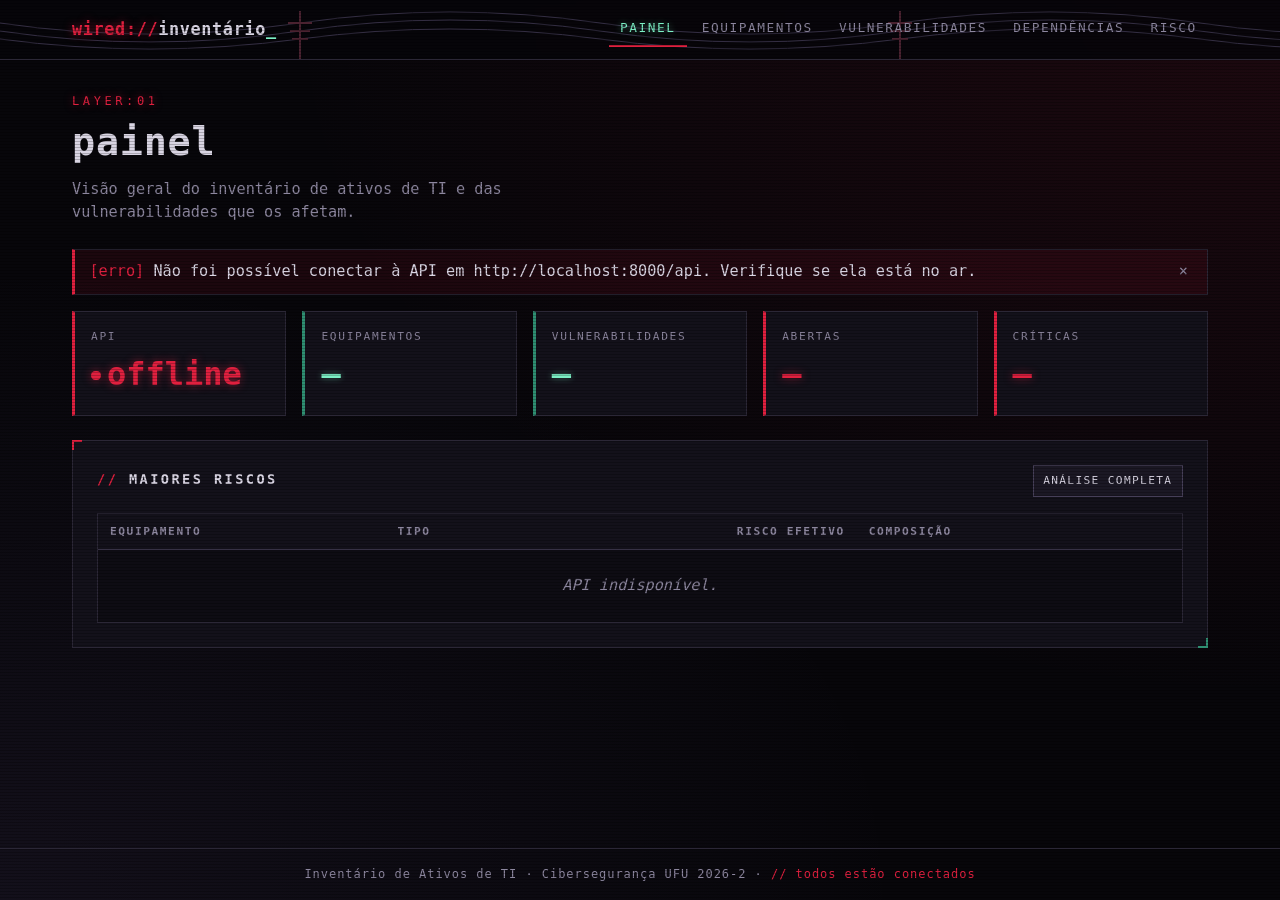
<file: frontend/public/index.html>
<!doctype html>
<html lang="pt-BR">
  <head>
    <meta charset="utf-8" />
    <meta name="viewport" content="width=device-width, initial-scale=1" />
    <title>Painel · Inventário de Ativos</title>
    <link rel="icon" href="data:," />
    <link rel="stylesheet" href="css/estilo.css" />
    <script type="module" src="js/painel.js"></script>
  </head>
  <body>
    <a class="pular" href="#conteudo">Pular para o conteúdo</a>

    <header class="topo">
      <div class="topo-interno">
        <a class="marca" href="index.html"
          ><span class="marca-prompt">wired://</span>inventário<span class="cursor" aria-hidden="true">_</span></a
        >
        <nav aria-label="Principal">
          <ul class="menu">
            <li><a href="index.html" aria-current="page">Painel</a></li>
            <li><a href="equipamentos.html">Equipamentos</a></li>
            <li><a href="vulnerabilidades.html">Vulnerabilidades</a></li>
            <li><a href="dependencias.html">Dependências</a></li>
            <li><a href="risco.html">Risco</a></li>
          </ul>
        </nav>
      </div>
    </header>

    <main id="conteudo" class="conteudo">
      <div class="cabecalho-pagina">
        <p class="camada">layer:01</p>
        <h1 class="titulo-glitch" data-texto="painel">painel</h1>
        <p class="subtitulo">Visão geral do inventário de ativos de TI e das vulnerabilidades que os afetam.</p>
      </div>

      <div id="mensagens" class="mensagens" aria-live="polite"></div>

      <section class="grade-indicadores" aria-label="Indicadores">
        <div class="indicador">
          <p class="indicador-rotulo">API</p>
          <p class="indicador-valor" id="estado-api"><span class="ponto"></span>…</p>
        </div>
        <div class="indicador">
          <p class="indicador-rotulo">Equipamentos</p>
          <p class="indicador-valor" id="total-equipamentos">–</p>
        </div>
        <div class="indicador">
          <p class="indicador-rotulo">Vulnerabilidades</p>
          <p class="indicador-valor" id="total-vulnerabilidades">–</p>
        </div>
        <div class="indicador indicador-alerta">
          <p class="indicador-rotulo">Abertas</p>
          <p class="indicador-valor" id="total-abertas">–</p>
        </div>
        <div class="indicador indicador-alerta">
          <p class="indicador-rotulo">Críticas</p>
          <p class="indicador-valor" id="total-criticas">–</p>
        </div>
      </section>

      <section class="cartao">
        <div class="cartao-cabecalho">
          <h2>Maiores riscos</h2>
          <a class="botao botao-pequeno" href="risco.html">Análise completa</a>
        </div>
        <p id="aviso-risco" class="texto-suave" hidden></p>
        <div class="tabela-container">
          <table id="tabela-maiores-riscos" class="tabela-responsiva">
            <thead>
              <tr>
                <th scope="col">Equipamento</th>
                <th scope="col">Tipo</th>
                <th scope="col" class="numero">Risco efetivo</th>
                <th scope="col" class="coluna-barra">Composição</th>
              </tr>
            </thead>
            <tbody></tbody>
          </table>
        </div>
      </section>
    </main>

    <footer class="rodape">
      Inventário de Ativos de TI · Cibersegurança UFU 2026-2 · <span>// todos estão conectados</span>
    </footer>
  </body>
</html>
</file>
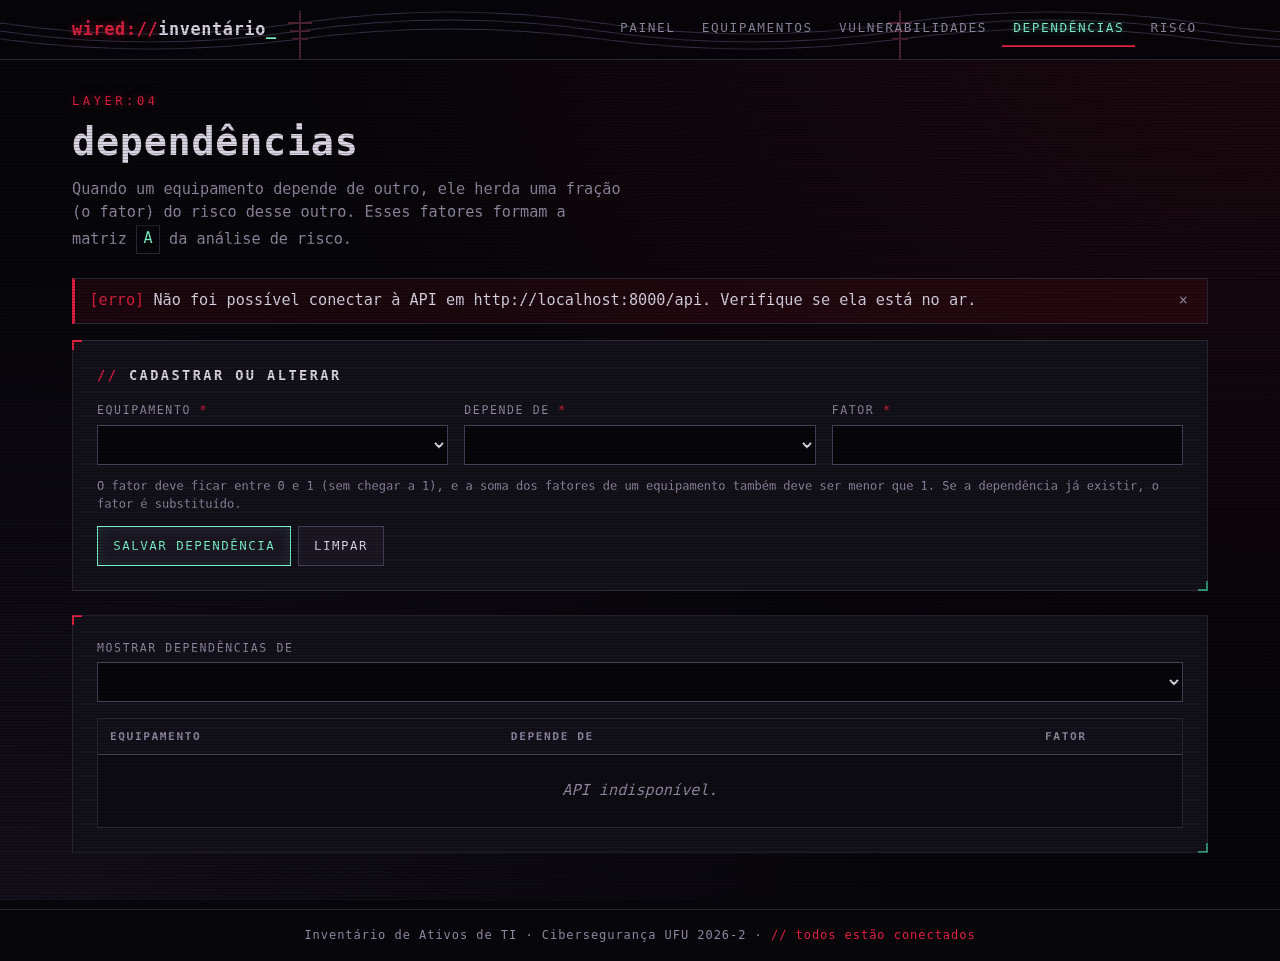
<file: frontend/public/dependencias.html>
<!doctype html>
<html lang="pt-BR">
  <head>
    <meta charset="utf-8" />
    <meta name="viewport" content="width=device-width, initial-scale=1" />
    <title>Dependências · Inventário de Ativos</title>
    <link rel="icon" href="data:," />
    <link rel="stylesheet" href="css/estilo.css" />
    <script type="module" src="js/dependencias.js"></script>
  </head>
  <body>
    <a class="pular" href="#conteudo">Pular para o conteúdo</a>

    <header class="topo">
      <div class="topo-interno">
        <a class="marca" href="index.html"
          ><span class="marca-prompt">wired://</span>inventário<span class="cursor" aria-hidden="true">_</span></a
        >
        <nav aria-label="Principal">
          <ul class="menu">
            <li><a href="index.html">Painel</a></li>
            <li><a href="equipamentos.html">Equipamentos</a></li>
            <li><a href="vulnerabilidades.html">Vulnerabilidades</a></li>
            <li><a href="dependencias.html" aria-current="page">Dependências</a></li>
            <li><a href="risco.html">Risco</a></li>
          </ul>
        </nav>
      </div>
    </header>

    <main id="conteudo" class="conteudo">
      <div class="cabecalho-pagina">
        <p class="camada">layer:04</p>
        <h1 class="titulo-glitch" data-texto="dependências">dependências</h1>
        <p class="subtitulo">
          Quando um equipamento depende de outro, ele herda uma fração (o fator) do risco desse outro. Esses fatores
          formam a matriz <span class="formula">A</span> da análise de risco.
        </p>
      </div>

      <div id="mensagens" class="mensagens" aria-live="polite"></div>

      <section class="cartao">
        <div class="cartao-cabecalho">
          <h2>Cadastrar ou alterar</h2>
        </div>
        <form id="formulario-dependencia">
          <div class="campos">
            <label class="campo">
              <span>Equipamento <span class="obrigatorio">*</span></span>
              <select name="equipamento_id" required></select>
            </label>
            <label class="campo">
              <span>Depende de <span class="obrigatorio">*</span></span>
              <select name="depende_de_id" required></select>
            </label>
            <label class="campo">
              <span>Fator <span class="obrigatorio">*</span></span>
              <input name="fator" type="number" required min="0" max="0.99" step="0.01" inputmode="decimal" />
            </label>
          </div>
          <p id="info-soma" class="dica">
            O fator deve ficar entre 0 e 1 (sem chegar a 1), e a soma dos fatores de um equipamento também deve ser
            menor que 1. Se a dependência já existir, o fator é substituído.
          </p>
          <div class="grupo-botoes">
            <button type="submit" class="botao botao-primario">Salvar dependência</button>
            <button type="reset" class="botao">Limpar</button>
          </div>
        </form>
      </section>

      <section class="cartao">
        <div class="barra-ferramentas">
          <label class="campo campo-busca">
            <span>Mostrar dependências de</span>
            <select id="filtro"></select>
          </label>
        </div>
        <div class="tabela-container">
          <table id="tabela-dependencias" class="tabela-responsiva">
            <thead>
              <tr>
                <th scope="col">Equipamento</th>
                <th scope="col">Depende de</th>
                <th scope="col" class="numero">Fator</th>
                <th scope="col"><span class="visualmente-oculto">Ações</span></th>
              </tr>
            </thead>
            <tbody></tbody>
          </table>
        </div>
      </section>
    </main>

    <footer class="rodape">
      Inventário de Ativos de TI · Cibersegurança UFU 2026-2 · <span>// todos estão conectados</span>
    </footer>
  </body>
</html>
</file>
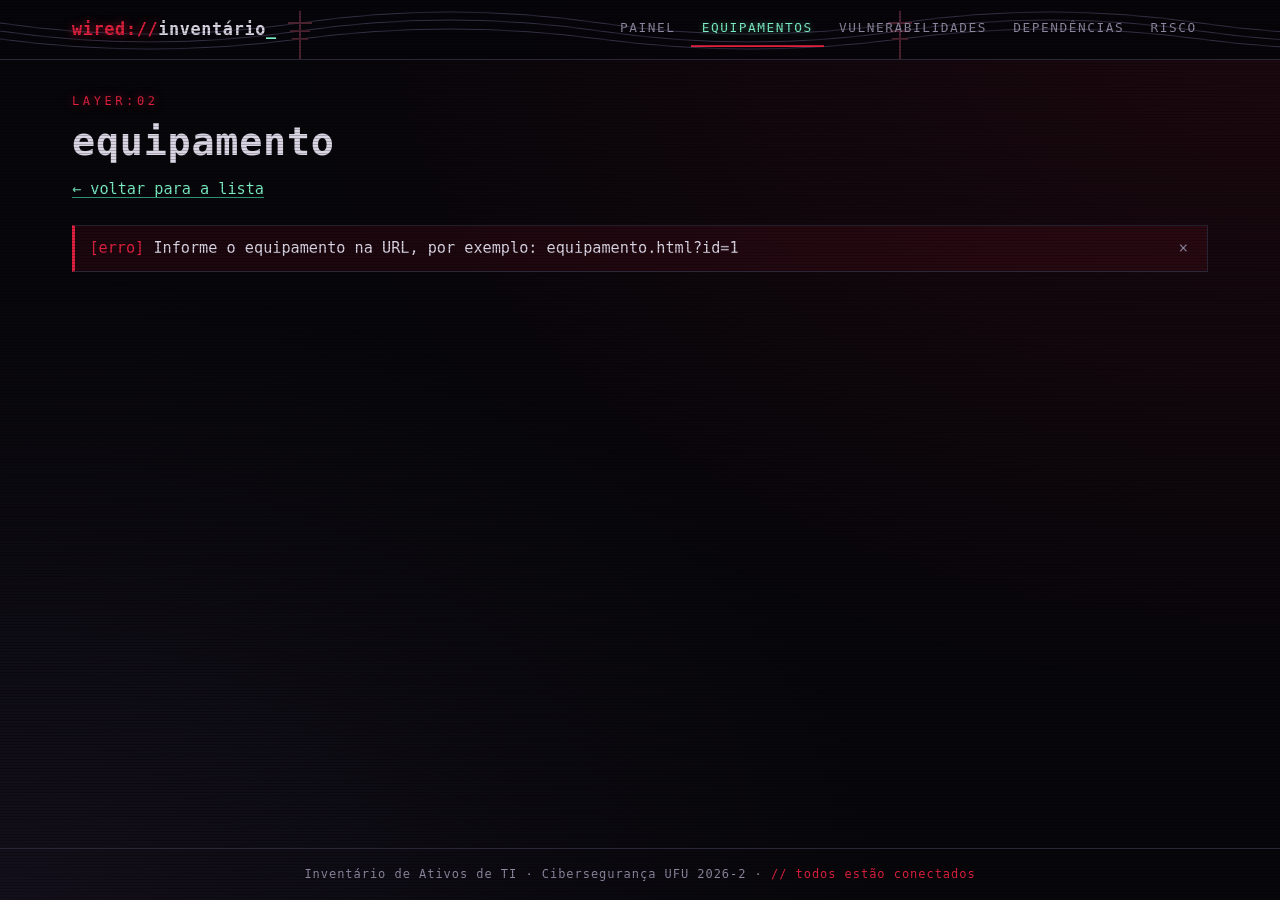
<file: frontend/public/equipamento.html>
<!doctype html>
<html lang="pt-BR">
  <head>
    <meta charset="utf-8" />
    <meta name="viewport" content="width=device-width, initial-scale=1" />
    <title>Equipamento · Inventário de Ativos</title>
    <link rel="icon" href="data:," />
    <link rel="stylesheet" href="css/estilo.css" />
    <script type="module" src="js/equipamento.js"></script>
  </head>
  <body>
    <a class="pular" href="#conteudo">Pular para o conteúdo</a>

    <header class="topo">
      <div class="topo-interno">
        <a class="marca" href="index.html"
          ><span class="marca-prompt">wired://</span>inventário<span class="cursor" aria-hidden="true">_</span></a
        >
        <nav aria-label="Principal">
          <ul class="menu">
            <li><a href="index.html">Painel</a></li>
            <li><a href="equipamentos.html" aria-current="page">Equipamentos</a></li>
            <li><a href="vulnerabilidades.html">Vulnerabilidades</a></li>
            <li><a href="dependencias.html">Dependências</a></li>
            <li><a href="risco.html">Risco</a></li>
          </ul>
        </nav>
      </div>
    </header>

    <main id="conteudo" class="conteudo">
      <div class="cabecalho-pagina">
        <p class="camada" id="camada">layer:02</p>
        <h1 id="titulo" class="titulo-glitch" data-texto="equipamento">equipamento</h1>
        <p class="subtitulo"><a href="equipamentos.html">← voltar para a lista</a></p>
      </div>

      <div id="mensagens" class="mensagens" aria-live="polite"></div>

      <div id="conteudo-equipamento" hidden>
        <div class="grade-duas">
          <section class="cartao">
            <div class="cartao-cabecalho">
              <h2>Dados</h2>
              <a id="link-editar" class="botao botao-pequeno" href="equipamentos.html">Editar</a>
            </div>
            <dl class="dados">
              <dt>Nome</dt>
              <dd id="dado-nome"></dd>
              <dt>Tipo</dt>
              <dd id="dado-tipo"></dd>
              <dt>Responsável</dt>
              <dd id="dado-responsavel"></dd>
              <dt>Setor</dt>
              <dd id="dado-setor"></dd>
              <dt>Descrição</dt>
              <dd id="dado-descricao"></dd>
            </dl>
          </section>

          <section class="cartao">
            <div class="cartao-cabecalho">
              <h2>Risco</h2>
              <a class="botao botao-pequeno" href="risco.html">Análise completa</a>
            </div>
            <p id="aviso-risco" class="texto-suave" hidden></p>
            <dl id="dados-risco" class="dados">
              <dt>Próprio <span class="formula">b</span></dt>
              <dd id="risco-proprio">–</dd>
              <dt>Herdado</dt>
              <dd id="risco-herdado">–</dd>
              <dt>Efetivo <span class="formula">x</span></dt>
              <dd id="risco-efetivo">–</dd>
            </dl>
            <div id="barra-risco" class="bloco-barra"></div>
          </section>
        </div>

        <section class="cartao">
          <div class="cartao-cabecalho">
            <h2>Vulnerabilidades</h2>
            <a class="botao botao-pequeno" href="vulnerabilidades.html">Catálogo</a>
          </div>
          <div class="tabela-container">
            <table id="tabela-vulnerabilidades" class="tabela-responsiva">
              <thead>
                <tr>
                  <th scope="col" class="numero">ID</th>
                  <th scope="col">Descrição</th>
                  <th scope="col" class="numero">CVSS</th>
                  <th scope="col">Severidade</th>
                  <th scope="col">Status</th>
                  <th scope="col"><span class="visualmente-oculto">Ações</span></th>
                </tr>
              </thead>
              <tbody></tbody>
            </table>
          </div>
          <form id="formulario-atribuir" class="formulario-em-linha">
            <label class="campo">
              <span>Atribuir vulnerabilidade do catálogo</span>
              <select name="vulnerabilidade_id" required></select>
            </label>
            <button type="submit" class="botao botao-primario">Atribuir</button>
          </form>
        </section>

        <section class="cartao">
          <div class="cartao-cabecalho">
            <h2>Dependências</h2>
            <a id="link-dependencias" class="botao botao-pequeno" href="dependencias.html">Gerenciar</a>
          </div>
          <div class="grade-duas">
            <div>
              <p class="texto-suave">
                Este equipamento depende de (herda risco deles). Soma dos fatores:
                <strong id="soma-dos-fatores">–</strong> (deve ser menor que 1).
              </p>
              <div class="tabela-container">
                <table id="tabela-depende-de" class="tabela-responsiva">
                  <thead>
                    <tr>
                      <th scope="col">Equipamento</th>
                      <th scope="col" class="numero">Fator</th>
                    </tr>
                  </thead>
                  <tbody></tbody>
                </table>
              </div>
            </div>
            <div>
              <p class="texto-suave">Equipamentos que dependem deste (herdam risco dele):</p>
              <div class="tabela-container">
                <table id="tabela-dependentes" class="tabela-responsiva">
                  <thead>
                    <tr>
                      <th scope="col">Equipamento</th>
                      <th scope="col" class="numero">Fator</th>
                    </tr>
                  </thead>
                  <tbody></tbody>
                </table>
              </div>
            </div>
          </div>
        </section>
      </div>
    </main>

    <footer class="rodape">
      Inventário de Ativos de TI · Cibersegurança UFU 2026-2 · <span>// todos estão conectados</span>
    </footer>
  </body>
</html>
</file>
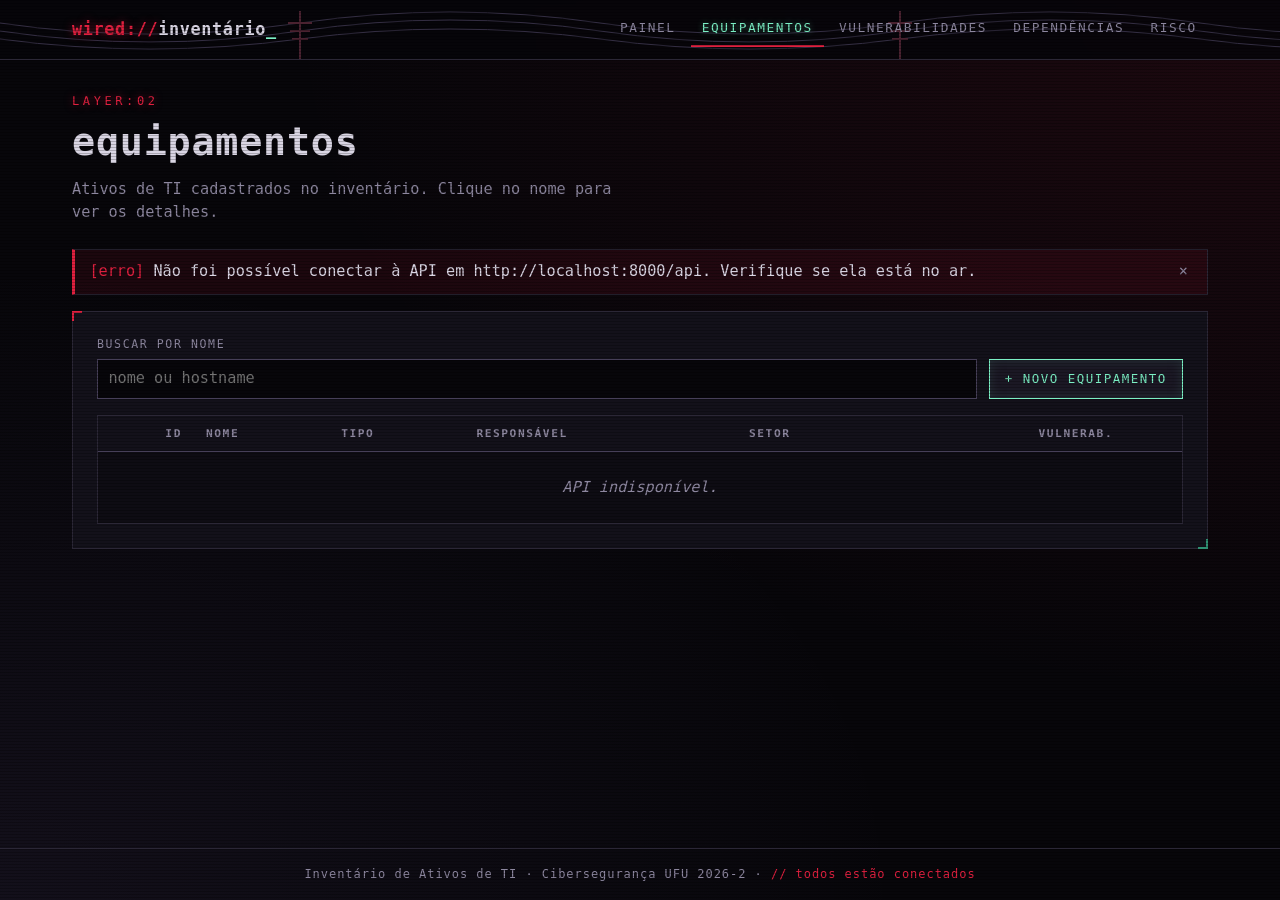
<file: frontend/public/equipamentos.html>
<!doctype html>
<html lang="pt-BR">
  <head>
    <meta charset="utf-8" />
    <meta name="viewport" content="width=device-width, initial-scale=1" />
    <title>Equipamentos · Inventário de Ativos</title>
    <link rel="icon" href="data:," />
    <link rel="stylesheet" href="css/estilo.css" />
    <script type="module" src="js/equipamentos.js"></script>
  </head>
  <body>
    <a class="pular" href="#conteudo">Pular para o conteúdo</a>

    <header class="topo">
      <div class="topo-interno">
        <a class="marca" href="index.html"
          ><span class="marca-prompt">wired://</span>inventário<span class="cursor" aria-hidden="true">_</span></a
        >
        <nav aria-label="Principal">
          <ul class="menu">
            <li><a href="index.html">Painel</a></li>
            <li><a href="equipamentos.html" aria-current="page">Equipamentos</a></li>
            <li><a href="vulnerabilidades.html">Vulnerabilidades</a></li>
            <li><a href="dependencias.html">Dependências</a></li>
            <li><a href="risco.html">Risco</a></li>
          </ul>
        </nav>
      </div>
    </header>

    <main id="conteudo" class="conteudo">
      <div class="cabecalho-pagina">
        <p class="camada">layer:02</p>
        <h1 class="titulo-glitch" data-texto="equipamentos">equipamentos</h1>
        <p class="subtitulo">Ativos de TI cadastrados no inventário. Clique no nome para ver os detalhes.</p>
      </div>

      <div id="mensagens" class="mensagens" aria-live="polite"></div>

      <section class="cartao">
        <div class="barra-ferramentas">
          <label class="campo campo-busca">
            <span>Buscar por nome</span>
            <input id="busca" type="search" placeholder="nome ou hostname" autocomplete="off" />
          </label>
          <button id="botao-novo" type="button" class="botao botao-primario">+ Novo equipamento</button>
        </div>

        <div class="tabela-container">
          <table id="tabela-equipamentos" class="tabela-responsiva">
            <thead>
              <tr>
                <th scope="col" class="numero">ID</th>
                <th scope="col">Nome</th>
                <th scope="col">Tipo</th>
                <th scope="col">Responsável</th>
                <th scope="col">Setor</th>
                <th scope="col" class="numero">Vulnerab.</th>
                <th scope="col"><span class="visualmente-oculto">Ações</span></th>
              </tr>
            </thead>
            <tbody></tbody>
          </table>
        </div>
      </section>
    </main>

    <!-- Cadastro e edição -->
    <dialog id="dialogo-equipamento" aria-labelledby="titulo-dialogo-equipamento">
      <form id="formulario-equipamento">
        <div class="dialogo-cabecalho">
          <h2 id="titulo-dialogo-equipamento">Novo equipamento</h2>
        </div>
        <div class="dialogo-corpo">
          <div id="mensagens-formulario" class="mensagens" aria-live="assertive"></div>
          <div class="campos">
            <label class="campo campo-largo">
              <span>Nome / hostname <span class="obrigatorio">*</span></span>
              <input
                name="nome"
                required
                maxlength="100"
                pattern="[\p{L}\p{N} ]*\p{L}[\p{L}\p{N} ]*"
                title="Letras, números e espaços; não pode ser só números."
              />
              <span id="dica-nome" class="dica" hidden>O nome não pode ser alterado depois do cadastro.</span>
            </label>
            <label class="campo">
              <span>Responsável <span class="obrigatorio">*</span></span>
              <input name="responsavel" required maxlength="100" pattern="[\p{L} ]+" title="Apenas letras e espaços." />
            </label>
            <label class="campo">
              <span>Setor <span class="obrigatorio">*</span></span>
              <input
                name="setor"
                required
                maxlength="100"
                pattern="[\p{L}\p{N} ]*\p{L}[\p{L}\p{N} ]*"
                title="Letras, números e espaços; não pode ser só números."
              />
            </label>
            <label class="campo campo-largo">
              <span>Tipo <span class="obrigatorio">*</span></span>
              <select name="classe" required></select>
            </label>
            <label class="campo campo-largo">
              <span>Descrição</span>
              <input
                name="descricao"
                maxlength="200"
                pattern="[\p{L}\p{N} ]*\p{L}[\p{L}\p{N} ]*"
                title="Letras, números e espaços; não pode ser só números."
              />
            </label>
          </div>
        </div>
        <div class="dialogo-rodape">
          <button type="button" class="botao" data-fechar>Cancelar</button>
          <button type="submit" class="botao botao-primario">Salvar</button>
        </div>
      </form>
    </dialog>

    <footer class="rodape">
      Inventário de Ativos de TI · Cibersegurança UFU 2026-2 · <span>// todos estão conectados</span>
    </footer>
  </body>
</html>
</file>
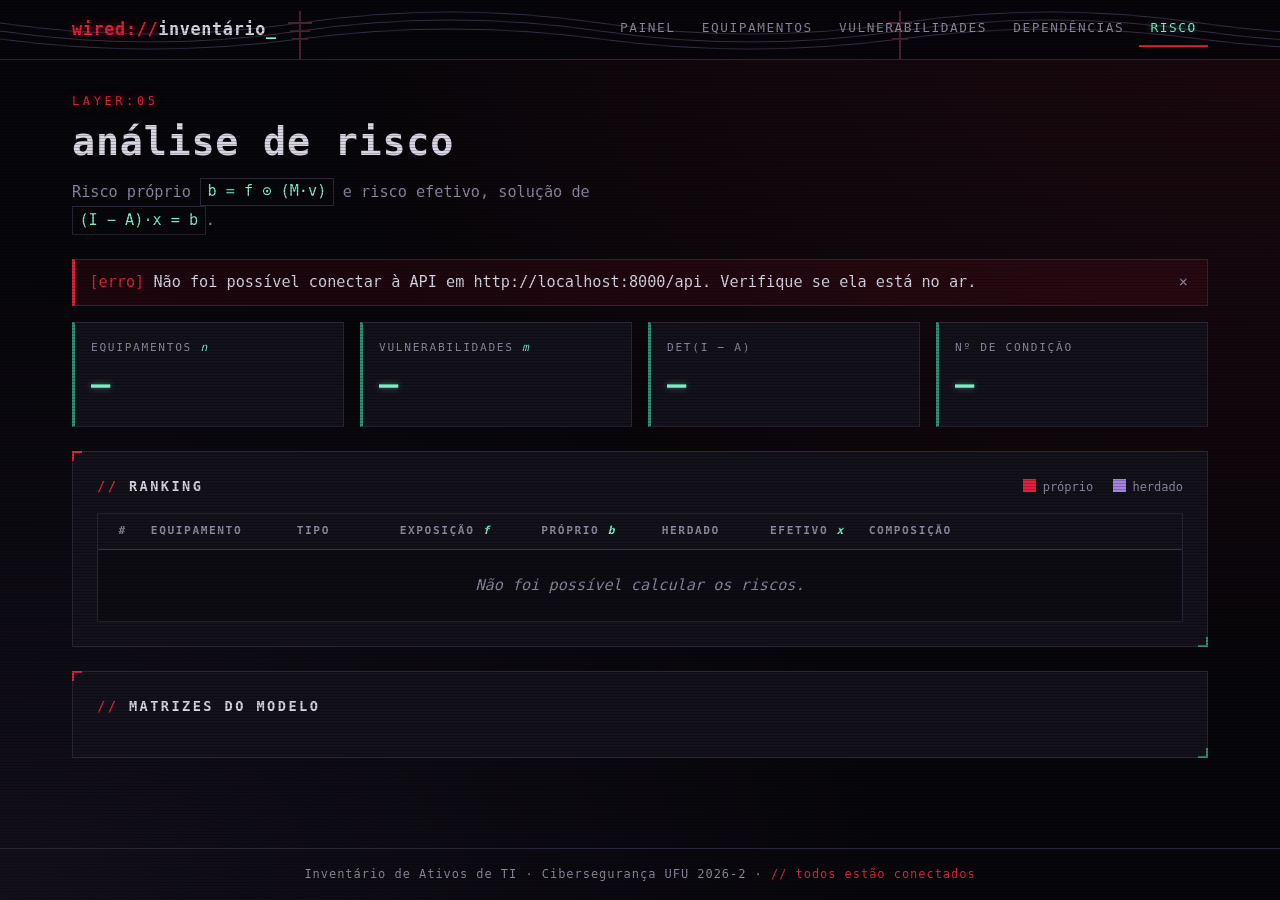
<file: frontend/public/risco.html>
<!doctype html>
<html lang="pt-BR">
  <head>
    <meta charset="utf-8" />
    <meta name="viewport" content="width=device-width, initial-scale=1" />
    <title>Análise de risco · Inventário de Ativos</title>
    <link rel="icon" href="data:," />
    <link rel="stylesheet" href="css/estilo.css" />
    <script type="module" src="js/risco.js"></script>
  </head>
  <body>
    <a class="pular" href="#conteudo">Pular para o conteúdo</a>

    <header class="topo">
      <div class="topo-interno">
        <a class="marca" href="index.html"
          ><span class="marca-prompt">wired://</span>inventário<span class="cursor" aria-hidden="true">_</span></a
        >
        <nav aria-label="Principal">
          <ul class="menu">
            <li><a href="index.html">Painel</a></li>
            <li><a href="equipamentos.html">Equipamentos</a></li>
            <li><a href="vulnerabilidades.html">Vulnerabilidades</a></li>
            <li><a href="dependencias.html">Dependências</a></li>
            <li><a href="risco.html" aria-current="page">Risco</a></li>
          </ul>
        </nav>
      </div>
    </header>

    <main id="conteudo" class="conteudo">
      <div class="cabecalho-pagina">
        <p class="camada">layer:05</p>
        <h1 class="titulo-glitch" data-texto="análise de risco">análise de risco</h1>
        <p class="subtitulo">
          Risco próprio <span class="formula">b = f ⊙ (M·v)</span> e risco efetivo, solução de
          <span class="formula">(I − A)·x = b</span>.
        </p>
      </div>

      <div id="mensagens" class="mensagens" aria-live="polite"></div>

      <section class="grade-indicadores" aria-label="Indicadores do modelo">
        <div class="indicador">
          <p class="indicador-rotulo">Equipamentos <span class="var">n</span></p>
          <p class="indicador-valor" id="indicador-n">–</p>
        </div>
        <div class="indicador">
          <p class="indicador-rotulo">Vulnerabilidades <span class="var">m</span></p>
          <p class="indicador-valor" id="indicador-m">–</p>
        </div>
        <div class="indicador">
          <p class="indicador-rotulo">det(I − A)</p>
          <p class="indicador-valor" id="indicador-determinante">–</p>
        </div>
        <div class="indicador">
          <p class="indicador-rotulo">Nº de condição</p>
          <p class="indicador-valor" id="indicador-condicao">–</p>
        </div>
      </section>

      <section class="cartao">
        <div class="cartao-cabecalho">
          <h2>Ranking</h2>
          <div class="legenda" aria-hidden="true">
            <span class="legenda-propria">próprio</span>
            <span class="legenda-herdada">herdado</span>
          </div>
        </div>
        <div class="tabela-container">
          <table id="tabela-riscos" class="tabela-responsiva">
            <thead>
              <tr>
                <th scope="col" class="numero">#</th>
                <th scope="col">Equipamento</th>
                <th scope="col">Tipo</th>
                <th scope="col" class="numero">Exposição <span class="var">f</span></th>
                <th scope="col" class="numero">Próprio <span class="var">b</span></th>
                <th scope="col" class="numero">Herdado</th>
                <th scope="col" class="numero">Efetivo <span class="var">x</span></th>
                <th scope="col" class="coluna-barra">Composição</th>
              </tr>
            </thead>
            <tbody></tbody>
          </table>
        </div>
      </section>

      <section class="cartao">
        <div class="cartao-cabecalho">
          <h2>Matrizes do modelo</h2>
        </div>
        <div id="matrizes"><p class="carregando">carregando</p></div>
      </section>
    </main>

    <footer class="rodape">
      Inventário de Ativos de TI · Cibersegurança UFU 2026-2 · <span>// todos estão conectados</span>
    </footer>
  </body>
</html>
</file>
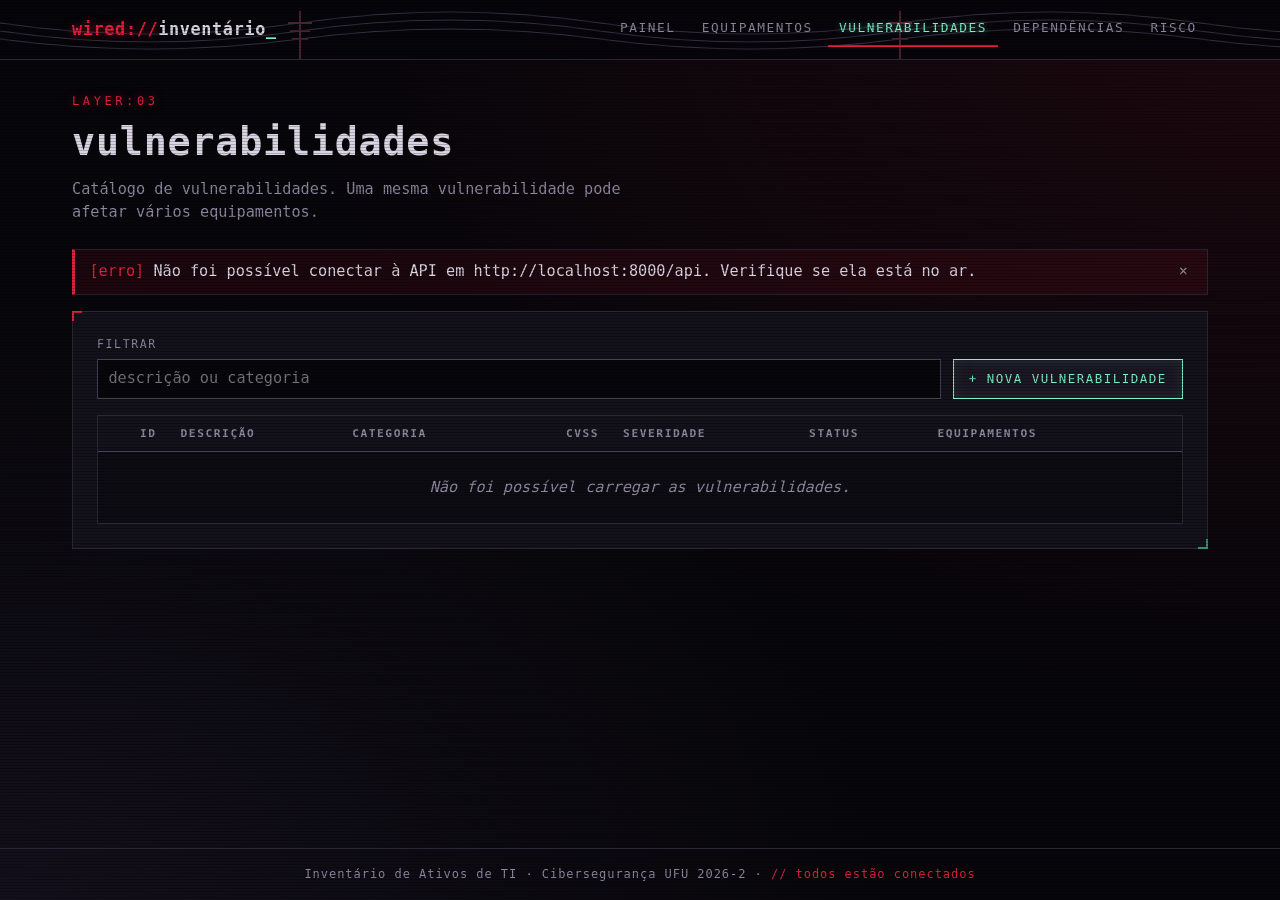
<file: frontend/public/vulnerabilidades.html>
<!doctype html>
<html lang="pt-BR">
  <head>
    <meta charset="utf-8" />
    <meta name="viewport" content="width=device-width, initial-scale=1" />
    <title>Vulnerabilidades · Inventário de Ativos</title>
    <link rel="icon" href="data:," />
    <link rel="stylesheet" href="css/estilo.css" />
    <script type="module" src="js/vulnerabilidades.js"></script>
  </head>
  <body>
    <a class="pular" href="#conteudo">Pular para o conteúdo</a>

    <header class="topo">
      <div class="topo-interno">
        <a class="marca" href="index.html"
          ><span class="marca-prompt">wired://</span>inventário<span class="cursor" aria-hidden="true">_</span></a
        >
        <nav aria-label="Principal">
          <ul class="menu">
            <li><a href="index.html">Painel</a></li>
            <li><a href="equipamentos.html">Equipamentos</a></li>
            <li><a href="vulnerabilidades.html" aria-current="page">Vulnerabilidades</a></li>
            <li><a href="dependencias.html">Dependências</a></li>
            <li><a href="risco.html">Risco</a></li>
          </ul>
        </nav>
      </div>
    </header>

    <main id="conteudo" class="conteudo">
      <div class="cabecalho-pagina">
        <p class="camada">layer:03</p>
        <h1 class="titulo-glitch" data-texto="vulnerabilidades">vulnerabilidades</h1>
        <p class="subtitulo">
          Catálogo de vulnerabilidades. Uma mesma vulnerabilidade pode afetar vários equipamentos.
        </p>
      </div>

      <div id="mensagens" class="mensagens" aria-live="polite"></div>

      <section class="cartao">
        <div class="barra-ferramentas">
          <label class="campo campo-busca">
            <span>Filtrar</span>
            <input id="filtro" type="search" placeholder="descrição ou categoria" autocomplete="off" />
          </label>
          <button id="botao-nova" type="button" class="botao botao-primario">+ Nova vulnerabilidade</button>
        </div>

        <div class="tabela-container">
          <table id="tabela-vulnerabilidades" class="tabela-responsiva">
            <thead>
              <tr>
                <th scope="col" class="numero">ID</th>
                <th scope="col">Descrição</th>
                <th scope="col">Categoria</th>
                <th scope="col" class="numero">CVSS</th>
                <th scope="col">Severidade</th>
                <th scope="col">Status</th>
                <th scope="col">Equipamentos</th>
                <th scope="col"><span class="visualmente-oculto">Ações</span></th>
              </tr>
            </thead>
            <tbody></tbody>
          </table>
        </div>
      </section>
    </main>

    <!-- Cadastro e edição -->
    <dialog id="dialogo-vulnerabilidade" aria-labelledby="titulo-dialogo-vulnerabilidade">
      <form id="formulario-vulnerabilidade">
        <div class="dialogo-cabecalho">
          <h2 id="titulo-dialogo-vulnerabilidade">Nova vulnerabilidade</h2>
        </div>
        <div class="dialogo-corpo">
          <div id="mensagens-formulario" class="mensagens" aria-live="assertive"></div>
          <div class="campos">
            <label class="campo campo-largo">
              <span>Descrição <span class="obrigatorio">*</span></span>
              <input
                name="descricao"
                required
                maxlength="200"
                pattern="[\p{L}\p{N} ]*\p{L}[\p{L}\p{N} ]*"
                title="Letras, números e espaços; não pode ser só números."
              />
            </label>
            <label class="campo">
              <span>Categoria <span class="obrigatorio">*</span></span>
              <input
                name="categoria"
                required
                maxlength="100"
                pattern="[\p{L} ]+"
                title="Apenas letras e espaços."
              />
            </label>
            <label class="campo">
              <span>Nota CVSS <span class="obrigatorio">*</span></span>
              <input name="nota_cvss" type="number" required min="0" max="10" step="0.1" inputmode="decimal" />
            </label>
            <label class="campo campo-largo">
              <span>Status <span class="obrigatorio">*</span></span>
              <select name="status" required></select>
            </label>
          </div>
          <p class="dica">
            A severidade é calculada pela nota CVSS: 0,0 nenhuma · 0,1–3,9 baixa · 4,0–6,9 média · 7,0–8,9 alta ·
            9,0–10,0 crítica.
          </p>
        </div>
        <div class="dialogo-rodape">
          <button type="button" class="botao" data-fechar>Cancelar</button>
          <button type="submit" class="botao botao-primario">Salvar</button>
        </div>
      </form>
    </dialog>

    <!-- Equipamentos afetados por uma vulnerabilidade -->
    <dialog id="dialogo-afetados" aria-labelledby="titulo-dialogo-afetados">
      <div class="dialogo-cabecalho">
        <h2 id="titulo-dialogo-afetados">Equipamentos afetados</h2>
      </div>
      <div class="dialogo-corpo">
        <div id="mensagens-afetados" class="mensagens" aria-live="assertive"></div>
        <p id="descricao-afetados" class="texto-suave"></p>
        <div class="tabela-container">
          <table id="tabela-afetados" class="tabela-responsiva">
            <thead>
              <tr>
                <th scope="col">Equipamento</th>
                <th scope="col">Tipo</th>
                <th scope="col"><span class="visualmente-oculto">Ações</span></th>
              </tr>
            </thead>
            <tbody></tbody>
          </table>
        </div>
        <form id="formulario-atribuir" class="formulario-em-linha">
          <label class="campo">
            <span>Atribuir a outro equipamento</span>
            <select name="equipamento_id" required></select>
          </label>
          <button type="submit" class="botao botao-primario">Atribuir</button>
        </form>
      </div>
      <div class="dialogo-rodape">
        <button type="button" class="botao" data-fechar>Fechar</button>
      </div>
    </dialog>

    <footer class="rodape">
      Inventário de Ativos de TI · Cibersegurança UFU 2026-2 · <span>// todos estão conectados</span>
    </footer>
  </body>
</html>
</file>
<file: frontend/public/css/estilo.css>
/* ==========================================================================
   Tema "Wired"
   Inspirado na estética de Serial Experiments Lain: monitores CRT antigos,
   fundo quase preto, texto em fósforo, vermelho intenso como cor de alerta,
   fios elétricos cruzando o céu e pequenas falhas ("glitches") de sinal.
   Nenhuma imagem é usada: tudo é feito com CSS (e um SVG embutido).

   Organização:
     1. Variáveis (cores, fontes, espaçamentos)
     2. Base e efeitos de tela (scanlines, vinheta)
     3. Cabeçalho, menu e rodapé
     4. Títulos e textos
     5. Cartões, grades e indicadores
     6. Botões e formulários
     7. Tabelas (com versão em cartões para telas estreitas)
     8. Etiquetas, mensagens e diálogos
     9. Análise de risco (barras e matrizes)
    10. Responsividade e acessibilidade
   ========================================================================== */

/* --- 1. Variáveis --------------------------------------------------------- */

:root {
  color-scheme: dark;

  --fundo: #07060a;
  --fundo-elevado: #0e0c13;
  --superficie: #13111a;
  --superficie-alta: #1b1824;
  --borda: #2b2736;
  --borda-forte: #463f58;

  --texto: #d9d5e3;
  --texto-suave: #8d879f;

  --fosforo: #7cf0c5;
  --fosforo-escuro: #2f8f72;
  --vermelho: #e0203f;
  --vermelho-escuro: #7a0f22;
  --violeta: #a284e0;
  --ambar: #e9b949;
  --laranja: #ff7a3d;

  --fonte: "Cascadia Mono", "Consolas", "DejaVu Sans Mono", "Liberation Mono",
    "Courier New", monospace;

  --espaco: clamp(1rem, 3vw, 2rem);
  --largura-maxima: 75rem;
  --brilho-fosforo: 0 0 6px rgb(124 240 197 / 0.45);
  --brilho-vermelho: 0 0 8px rgb(224 32 63 / 0.55);
}

/* --- 2. Base e efeitos de tela -------------------------------------------- */

*,
*::before,
*::after {
  box-sizing: border-box;
}

html {
  -webkit-text-size-adjust: 100%;
}

body {
  margin: 0;
  min-height: 100vh;
  display: flex;
  flex-direction: column;
  font-family: var(--fonte);
  font-size: 0.95rem;
  line-height: 1.55;
  color: var(--texto);
  background-color: var(--fundo);
  /* Brilho vermelho e violeta difuso, como luz de monitor em um quarto escuro. */
  background-image:
    radial-gradient(ellipse at 100% 0%, rgb(224 32 63 / 0.1), transparent 55%),
    radial-gradient(ellipse at 0% 100%, rgb(162 132 224 / 0.08), transparent 50%);
  background-attachment: fixed;
}

/* Linhas de varredura (scanlines) de um monitor CRT, sobre a página inteira. */
body::before {
  content: "";
  position: fixed;
  inset: 0;
  z-index: 1000;
  pointer-events: none;
  background: repeating-linear-gradient(
    to bottom,
    rgb(0 0 0 / 0.22) 0,
    rgb(0 0 0 / 0.22) 1px,
    transparent 1px,
    transparent 3px
  );
}

/* Faixa clara que percorre a tela devagar, como a atualização de um CRT. */
body::after {
  content: "";
  position: fixed;
  left: 0;
  right: 0;
  top: -20vh;
  height: 20vh;
  z-index: 1001;
  pointer-events: none;
  background: linear-gradient(
    to bottom,
    transparent,
    rgb(124 240 197 / 0.035),
    transparent
  );
  animation: varredura 9s linear infinite;
}

@keyframes varredura {
  to {
    transform: translateY(140vh);
  }
}

::selection {
  background: var(--vermelho);
  color: #fff;
}

a {
  color: var(--fosforo);
  text-decoration-color: var(--fosforo-escuro);
  text-underline-offset: 3px;
}

a:hover {
  text-shadow: var(--brilho-fosforo);
  text-decoration-color: var(--fosforo);
}

:focus-visible {
  outline: 2px solid var(--fosforo);
  outline-offset: 2px;
}

img,
svg {
  max-width: 100%;
}

[hidden] {
  display: none !important;
}

/* Link "pular para o conteúdo": invisível até receber o foco do teclado. */
.pular {
  position: absolute;
  left: 1rem;
  top: -10rem;
  z-index: 2000;
  padding: 0.5rem 1rem;
  background: var(--fosforo);
  color: var(--fundo);
}

.pular:focus {
  top: 1rem;
}

.visualmente-oculto {
  position: absolute;
  width: 1px;
  height: 1px;
  overflow: hidden;
  clip-path: inset(50%);
  white-space: nowrap;
}

/* --- 3. Cabeçalho, menu e rodapé ------------------------------------------ */

.topo {
  position: sticky;
  top: 0;
  z-index: 100;
  background-color: rgb(7 6 10 / 0.92);
  backdrop-filter: blur(4px);
  border-bottom: 1px solid var(--borda);
  /* Fios elétricos e um poste, desenhados em SVG e repetidos na horizontal. */
  background-image: url("data:image/svg+xml,%3Csvg xmlns='http://www.w3.org/2000/svg' width='600' height='48' viewBox='0 0 600 48' preserveAspectRatio='none'%3E%3Cg fill='none' stroke='%23332d42' stroke-width='1'%3E%3Cpath d='M0 12 Q150 34 300 12 T600 12'/%3E%3Cpath d='M0 20 Q150 42 300 20 T600 20'/%3E%3Cpath d='M0 28 Q150 48 300 28 T600 28'/%3E%3C/g%3E%3Cg fill='none' stroke='%234a2230' stroke-width='2'%3E%3Cpath d='M300 0V48M288 12H312M290 20H310M292 28H308'/%3E%3C/g%3E%3C/svg%3E");
  background-repeat: repeat-x;
  background-position: left bottom;
  background-size: 600px 48px;
}

.topo-interno {
  max-width: var(--largura-maxima);
  margin: 0 auto;
  padding: 0.75rem var(--espaco);
  display: flex;
  flex-wrap: wrap;
  align-items: center;
  justify-content: space-between;
  gap: 0.5rem 2rem;
}

.marca {
  font-size: 1.05rem;
  font-weight: 700;
  letter-spacing: 0.04em;
  color: var(--texto);
  text-decoration: none;
  white-space: nowrap;
}

.marca:hover {
  text-shadow: none;
}

.marca-prompt {
  color: var(--vermelho);
  text-shadow: var(--brilho-vermelho);
}

.cursor {
  color: var(--fosforo);
  animation: piscar 1.1s steps(1) infinite;
}

@keyframes piscar {
  50% {
    opacity: 0;
  }
}

.menu {
  list-style: none;
  margin: 0;
  padding: 0;
  display: flex;
  flex-wrap: wrap;
  gap: 0.25rem;
}

.menu a {
  display: block;
  padding: 0.4rem 0.7rem;
  font-size: 0.8rem;
  text-transform: uppercase;
  letter-spacing: 0.12em;
  color: var(--texto-suave);
  text-decoration: none;
  border-bottom: 2px solid transparent;
}

.menu a:hover {
  color: var(--fosforo);
}

.menu a[aria-current="page"] {
  color: var(--fosforo);
  border-bottom-color: var(--vermelho);
  text-shadow: var(--brilho-fosforo);
}

.conteudo {
  flex: 1;
  width: 100%;
  max-width: var(--largura-maxima);
  margin: 0 auto;
  padding: var(--espaco);
}

.rodape {
  border-top: 1px solid var(--borda);
  padding: 1rem var(--espaco);
  color: var(--texto-suave);
  font-size: 0.75rem;
  text-align: center;
  letter-spacing: 0.08em;
}

.rodape span {
  color: var(--vermelho);
}

/* --- 4. Títulos e textos -------------------------------------------------- */

.cabecalho-pagina {
  margin-bottom: 1.5rem;
}

/* Número da página no estilo "layer:01". */
.camada {
  margin: 0;
  font-size: 0.75rem;
  letter-spacing: 0.3em;
  text-transform: uppercase;
  color: var(--vermelho);
  text-shadow: var(--brilho-vermelho);
}

h1 {
  margin: 0.1rem 0 0.4rem;
  font-size: clamp(1.6rem, 4vw, 2.4rem);
  font-weight: 700;
  letter-spacing: 0.02em;
  text-transform: lowercase;
}

/* Efeito de falha de sinal: duas cópias do título deslocadas, em vermelho e
   em fósforo, aparecem por um instante de tempos em tempos. */
.titulo-glitch {
  position: relative;
  display: inline-block;
}

.titulo-glitch::before,
.titulo-glitch::after {
  content: attr(data-texto);
  position: absolute;
  inset: 0;
  opacity: 0;
  pointer-events: none;
}

.titulo-glitch::before {
  color: var(--vermelho);
  clip-path: inset(0 0 55% 0);
  animation: glitch-a 7s infinite steps(1);
}

.titulo-glitch::after {
  color: var(--fosforo);
  clip-path: inset(55% 0 0 0);
  animation: glitch-b 7s infinite steps(1);
}

@keyframes glitch-a {
  0%,
  91%,
  100% {
    opacity: 0;
    transform: none;
  }
  92% {
    opacity: 0.85;
    transform: translate(-3px, -1px);
  }
  94% {
    opacity: 0.85;
    transform: translate(2px, 1px);
  }
}

@keyframes glitch-b {
  0%,
  92%,
  100% {
    opacity: 0;
    transform: none;
  }
  93% {
    opacity: 0.85;
    transform: translate(3px, 1px);
  }
  95% {
    opacity: 0.85;
    transform: translate(-2px, 0);
  }
}

.subtitulo {
  margin: 0;
  max-width: 60ch;
  color: var(--texto-suave);
}

h2 {
  margin: 0 0 1rem;
  font-size: 0.85rem;
  font-weight: 700;
  text-transform: uppercase;
  letter-spacing: 0.18em;
  color: var(--texto);
}

h2::before {
  content: "// ";
  color: var(--vermelho);
}

.texto-suave {
  color: var(--texto-suave);
}

.formula {
  display: inline-block;
  padding: 0.1rem 0.4rem;
  background: var(--fundo);
  border: 1px solid var(--borda);
  color: var(--fosforo);
  white-space: nowrap;
  text-transform: none;
}

/* Variável matemática (b, x, f, n, m) dentro de rótulos em maiúsculas. */
.var {
  text-transform: none;
  font-style: italic;
  color: var(--fosforo);
}

/* Títulos que exibem um dado cadastrado (ex.: nome do equipamento) mantêm
   as maiúsculas e minúsculas originais. */
h1.titulo-dado {
  text-transform: none;
}

/* --- 5. Cartões, grades e indicadores ------------------------------------- */

.cartao {
  position: relative;
  margin-bottom: 1.5rem;
  padding: clamp(1rem, 2.5vw, 1.5rem);
  background: var(--superficie);
  border: 1px solid var(--borda);
}

/* Cantos marcados, como a moldura de uma janela de terminal. */
.cartao::before,
.cartao::after {
  content: "";
  position: absolute;
  width: 10px;
  height: 10px;
  pointer-events: none;
}

.cartao::before {
  top: -1px;
  left: -1px;
  border-top: 2px solid var(--vermelho);
  border-left: 2px solid var(--vermelho);
}

.cartao::after {
  bottom: -1px;
  right: -1px;
  border-bottom: 2px solid var(--fosforo-escuro);
  border-right: 2px solid var(--fosforo-escuro);
}

.cartao-cabecalho {
  display: flex;
  flex-wrap: wrap;
  align-items: baseline;
  justify-content: space-between;
  gap: 0.5rem 1rem;
  margin-bottom: 1rem;
}

.cartao-cabecalho h2 {
  margin: 0;
}

.grade-indicadores {
  display: grid;
  grid-template-columns: repeat(auto-fit, minmax(min(100%, 9rem), 1fr));
  gap: clamp(0.5rem, 2vw, 1rem);
  margin-bottom: 1.5rem;
}

.grade-duas {
  display: grid;
  grid-template-columns: repeat(auto-fit, minmax(min(100%, 24rem), 1fr));
  gap: 0 1.5rem;
}

.indicador {
  padding: 1rem;
  background: var(--superficie);
  border: 1px solid var(--borda);
  border-left: 3px solid var(--fosforo-escuro);
}

.indicador-rotulo {
  margin: 0;
  font-size: 0.7rem;
  text-transform: uppercase;
  letter-spacing: 0.15em;
  color: var(--texto-suave);
}

.indicador-valor {
  margin: 0.25rem 0 0;
  font-size: clamp(1.5rem, 4vw, 2rem);
  font-weight: 700;
  color: var(--fosforo);
  text-shadow: var(--brilho-fosforo);
  font-variant-numeric: tabular-nums;
  overflow-wrap: anywhere;
}

.indicador-alerta {
  border-left-color: var(--vermelho);
}

.indicador-alerta .indicador-valor {
  color: var(--vermelho);
  text-shadow: var(--brilho-vermelho);
}

/* Bolinha de estado da API. */
.ponto {
  display: inline-block;
  width: 0.6rem;
  height: 0.6rem;
  margin-right: 0.4rem;
  border-radius: 50%;
  background: var(--texto-suave);
  vertical-align: middle;
}

.ponto-online {
  background: var(--fosforo);
  box-shadow: var(--brilho-fosforo);
  animation: pulsar 2s ease-in-out infinite;
}

.ponto-offline {
  background: var(--vermelho);
  box-shadow: var(--brilho-vermelho);
}

@keyframes pulsar {
  50% {
    opacity: 0.4;
  }
}

/* Lista de rótulo/valor (dados de um equipamento). */
.dados {
  display: grid;
  grid-template-columns: max-content 1fr;
  gap: 0.4rem 1.25rem;
  margin: 0;
}

.dados dt {
  font-size: 0.75rem;
  text-transform: uppercase;
  letter-spacing: 0.12em;
  color: var(--texto-suave);
  padding-top: 0.15rem;
}

.dados dd {
  margin: 0;
  overflow-wrap: anywhere;
}

/* --- 6. Botões e formulários ---------------------------------------------- */

.barra-ferramentas {
  display: flex;
  flex-wrap: wrap;
  align-items: flex-end;
  gap: 0.75rem;
  margin-bottom: 1rem;
}

.barra-ferramentas .campo-busca {
  flex: 1 1 16rem;
  margin: 0;
}

.botao {
  display: inline-flex;
  align-items: center;
  justify-content: center;
  gap: 0.4rem;
  min-height: 2.5rem;
  padding: 0.45rem 0.95rem;
  font: inherit;
  font-size: 0.78rem;
  text-transform: uppercase;
  letter-spacing: 0.12em;
  color: var(--texto);
  background: var(--superficie-alta);
  border: 1px solid var(--borda-forte);
  border-radius: 0;
  cursor: pointer;
  text-decoration: none;
  white-space: nowrap;
  transition:
    color 0.15s,
    background-color 0.15s,
    border-color 0.15s;
}

.botao:hover {
  color: var(--fosforo);
  border-color: var(--fosforo);
  text-shadow: none;
}

.botao-primario {
  color: var(--fosforo);
  border-color: var(--fosforo);
  box-shadow: inset 0 0 12px rgb(124 240 197 / 0.12);
}

.botao-primario:hover {
  color: var(--fundo);
  background: var(--fosforo);
}

.botao-perigo {
  color: var(--vermelho);
  border-color: var(--vermelho-escuro);
}

.botao-perigo:hover {
  color: #fff;
  background: var(--vermelho);
  border-color: var(--vermelho);
}

.botao-pequeno {
  min-height: 2rem;
  padding: 0.25rem 0.6rem;
  font-size: 0.7rem;
}

.botao:disabled {
  opacity: 0.45;
  cursor: progress;
}

.grupo-botoes {
  display: flex;
  flex-wrap: wrap;
  gap: 0.4rem;
}

.campos {
  display: grid;
  grid-template-columns: repeat(auto-fit, minmax(min(100%, 14rem), 1fr));
  gap: 1rem;
}

.campo {
  display: flex;
  flex-direction: column;
  gap: 0.3rem;
  margin: 0;
}

.campo-largo {
  grid-column: 1 / -1;
}

.campo > span:first-child {
  font-size: 0.72rem;
  text-transform: uppercase;
  letter-spacing: 0.14em;
  color: var(--texto-suave);
}

.obrigatorio {
  color: var(--vermelho);
}

input,
select,
textarea {
  width: 100%;
  min-height: 2.5rem;
  padding: 0.45rem 0.65rem;
  font: inherit;
  color: var(--texto);
  background: var(--fundo);
  border: 1px solid var(--borda-forte);
  border-radius: 0;
}

textarea {
  min-height: 5rem;
  resize: vertical;
}

input:focus,
select:focus,
textarea:focus {
  outline: none;
  border-color: var(--fosforo);
  box-shadow: var(--brilho-fosforo);
}

input:read-only {
  color: var(--texto-suave);
  border-style: dashed;
}

/* Só marca o campo como inválido depois que o usuário mexeu nele. */
input:user-invalid,
select:user-invalid,
textarea:user-invalid {
  border-color: var(--vermelho);
}

.dica {
  font-size: 0.75rem;
  color: var(--texto-suave);
}

.formulario-em-linha {
  display: flex;
  flex-wrap: wrap;
  align-items: flex-end;
  gap: 0.75rem;
}

.formulario-em-linha .campo {
  flex: 1 1 14rem;
}

/* --- 7. Tabelas ----------------------------------------------------------- */

.tabela-container {
  overflow-x: auto;
  border: 1px solid var(--borda);
  background: var(--fundo-elevado);
}

table {
  width: 100%;
  border-collapse: collapse;
}

th,
td {
  padding: 0.55rem 0.75rem;
  text-align: left;
  vertical-align: middle;
  border-bottom: 1px solid var(--borda);
}

thead th {
  font-size: 0.7rem;
  font-weight: 700;
  text-transform: uppercase;
  letter-spacing: 0.14em;
  color: var(--texto-suave);
  background: var(--superficie);
  border-bottom-color: var(--borda-forte);
  white-space: nowrap;
}

tbody tr:hover {
  background: var(--superficie-alta);
}

tbody tr:last-child td {
  border-bottom: 0;
}

.numero {
  text-align: right;
  font-variant-numeric: tabular-nums;
  white-space: nowrap;
}

td.vazio {
  padding: 1.5rem;
  text-align: center;
  color: var(--texto-suave);
  font-style: italic;
}

.acoes-grupo {
  display: flex;
  flex-wrap: nowrap;
  justify-content: flex-end;
  gap: 0.35rem;
}

/* --- 8. Etiquetas, mensagens e diálogos ----------------------------------- */

.etiqueta {
  display: inline-block;
  padding: 0.05rem 0.5rem;
  font-size: 0.7rem;
  text-transform: uppercase;
  letter-spacing: 0.1em;
  border: 1px solid currentColor;
  white-space: nowrap;
}

.sev-NENHUMA {
  color: var(--texto-suave);
}
.sev-BAIXA {
  color: var(--fosforo);
}
.sev-MEDIA {
  color: var(--ambar);
}
.sev-ALTA {
  color: var(--laranja);
}
.sev-CRITICA {
  color: #fff;
  background: var(--vermelho);
  border-color: var(--vermelho);
  box-shadow: var(--brilho-vermelho);
}

.status-ABERTA {
  color: var(--vermelho);
}
.status-EM_TRATAMENTO {
  color: var(--ambar);
}
.status-CORRIGIDA {
  color: var(--fosforo);
}
.status-ACEITA_COMO_RISCO {
  color: var(--violeta);
}

.mensagens {
  display: grid;
  gap: 0.5rem;
  margin-bottom: 1rem;
}

.mensagens:empty {
  display: none;
}

.mensagem {
  display: flex;
  align-items: flex-start;
  justify-content: space-between;
  gap: 1rem;
  padding: 0.65rem 0.9rem;
  background: var(--superficie);
  border: 1px solid var(--borda);
  border-left: 3px solid var(--violeta);
}

.mensagem-texto::before {
  content: "[info] ";
  color: var(--violeta);
}

.mensagem-sucesso {
  border-left-color: var(--fosforo);
}
.mensagem-sucesso .mensagem-texto::before {
  content: "[ok] ";
  color: var(--fosforo);
}

.mensagem-erro {
  border-left-color: var(--vermelho);
  background: rgb(122 15 34 / 0.18);
}
.mensagem-erro .mensagem-texto::before {
  content: "[erro] ";
  color: var(--vermelho);
}

.mensagem-aviso {
  border-left-color: var(--ambar);
}
.mensagem-aviso .mensagem-texto::before {
  content: "[aviso] ";
  color: var(--ambar);
}

.mensagem-fechar {
  flex: none;
  padding: 0 0.3rem;
  font: inherit;
  color: var(--texto-suave);
  background: none;
  border: 0;
  cursor: pointer;
}

.mensagem-fechar:hover {
  color: var(--texto);
}

.carregando {
  color: var(--texto-suave);
}

.carregando::after {
  content: "_";
  animation: piscar 1s steps(1) infinite;
}

dialog {
  width: min(40rem, calc(100vw - 2rem));
  max-height: calc(100dvh - 2rem);
  padding: 0;
  color: var(--texto);
  background: var(--fundo-elevado);
  border: 1px solid var(--borda-forte);
  box-shadow:
    0 0 0 1px var(--vermelho-escuro),
    0 1.5rem 4rem rgb(0 0 0 / 0.75);
}

dialog::backdrop {
  background: rgb(4 3 8 / 0.78);
  backdrop-filter: blur(2px);
}

.dialogo-cabecalho {
  display: flex;
  align-items: center;
  justify-content: space-between;
  gap: 1rem;
  padding: 0.9rem 1.25rem;
  border-bottom: 1px solid var(--borda);
  background: var(--superficie);
}

.dialogo-cabecalho h2 {
  margin: 0;
}

.dialogo-corpo {
  padding: 1.25rem;
}

.dialogo-corpo > * + * {
  margin-top: 1rem;
}

.dialogo-corpo > :first-child,
.dialogo-corpo > .mensagens:empty + * {
  margin-top: 0;
}

/* Espaço entre blocos dentro de um cartão (tabela seguida de formulário etc.). */
.cartao > * + .formulario-em-linha,
.cartao > * + .tabela-container,
.cartao > .tabela-container + * {
  margin-top: 1rem;
}

.dialogo-rodape {
  display: flex;
  flex-wrap: wrap;
  justify-content: flex-end;
  gap: 0.5rem;
  padding: 0.9rem 1.25rem;
  border-top: 1px solid var(--borda);
}

.lista-simples {
  margin: 0.5rem 0;
  padding-left: 1.25rem;
}

.lista-simples li {
  margin-bottom: 0.25rem;
}

/* --- 9. Análise de risco -------------------------------------------------- */

.barra-risco {
  display: flex;
  min-width: 6rem;
  height: 0.8rem;
  background: var(--fundo);
  border: 1px solid var(--borda);
}

.parte-propria {
  background: var(--vermelho);
  box-shadow: var(--brilho-vermelho);
}

.parte-herdada {
  background: repeating-linear-gradient(
    135deg,
    var(--violeta) 0 3px,
    rgb(162 132 224 / 0.45) 3px 6px
  );
}

.bloco-barra {
  margin-top: 1rem;
}

.legenda {
  display: flex;
  flex-wrap: wrap;
  gap: 0.5rem 1.25rem;
  font-size: 0.75rem;
  color: var(--texto-suave);
}

.legenda span::before {
  content: "";
  display: inline-block;
  width: 0.8rem;
  height: 0.8rem;
  margin-right: 0.4rem;
  vertical-align: -0.1rem;
}

.legenda .legenda-propria::before {
  background: var(--vermelho);
}

.legenda .legenda-herdada::before {
  background: var(--violeta);
}

.coluna-barra {
  width: 30%;
  min-width: 8rem;
}

details.bloco-matriz {
  margin-bottom: 1rem;
  border: 1px solid var(--borda);
  background: var(--fundo-elevado);
}

details.bloco-matriz > summary {
  padding: 0.7rem 1rem;
  cursor: pointer;
  font-size: 0.8rem;
  text-transform: uppercase;
  letter-spacing: 0.12em;
}

details.bloco-matriz > summary:hover {
  color: var(--fosforo);
}

details.bloco-matriz[open] > summary {
  border-bottom: 1px solid var(--borda);
}

.bloco-matriz .tabela-container {
  border: 0;
}

.bloco-matriz p {
  margin: 0.75rem 1rem;
  font-size: 0.8rem;
}

table.matriz {
  width: auto;
  font-size: 0.8rem;
}

table.matriz th,
table.matriz td {
  padding: 0.35rem 0.6rem;
  text-align: center;
  border: 1px solid var(--borda);
  font-variant-numeric: tabular-nums;
}

/* A primeira coluna (nome do equipamento) fica parada ao rolar para o lado. */
table.matriz th[scope="row"] {
  position: sticky;
  left: 0;
  text-align: left;
  white-space: nowrap;
  background: var(--superficie);
  color: var(--texto);
}

table.matriz .zero {
  color: var(--borda-forte);
}

table.matriz .nao-zero {
  color: var(--fosforo);
  text-shadow: var(--brilho-fosforo);
}

/* --- 10. Responsividade e acessibilidade ---------------------------------- */

/* Telas médias: o menu vira uma faixa que rola na horizontal. */
@media (max-width: 52rem) {
  /* 'nowrap' é necessário: num flex em coluna com quebra de linha, cada
     linha teria a largura do seu conteúdo (o menu inteiro), e o cabeçalho
     ficaria mais largo que a tela. */
  .topo-interno {
    flex-direction: column;
    flex-wrap: nowrap;
    align-items: stretch;
  }

  .topo nav {
    overflow-x: auto;
    margin-inline: calc(var(--espaco) * -1);
    padding-inline: var(--espaco);
    scrollbar-width: thin;
    scrollbar-color: var(--vermelho-escuro) transparent;
  }

  .menu {
    flex-wrap: nowrap;
  }
}

/* Telas estreitas (celular): tabelas com a classe 'tabela-responsiva' viram
   uma lista de cartões, um por linha, com o nome da coluna ao lado de cada
   valor (o nome vem do atributo data-label, preenchido pelo JavaScript). */
@media (max-width: 40rem) {
  body {
    font-size: 0.9rem;
  }

  .tabela-container:has(> .tabela-responsiva) {
    overflow: visible;
    border: 0;
    background: none;
  }

  .tabela-responsiva thead {
    position: absolute;
    width: 1px;
    height: 1px;
    overflow: hidden;
    clip-path: inset(50%);
  }

  .tabela-responsiva,
  .tabela-responsiva tbody,
  .tabela-responsiva tr,
  .tabela-responsiva td {
    display: block;
    width: 100%;
  }

  .tabela-responsiva tr {
    margin-bottom: 0.75rem;
    padding: 0.5rem 0.85rem;
    background: var(--superficie);
    border: 1px solid var(--borda);
    border-left: 2px solid var(--vermelho-escuro);
  }

  .tabela-responsiva td {
    display: grid;
    grid-template-columns: minmax(6.5rem, 35%) 1fr;
    gap: 0.75rem;
    padding: 0.3rem 0;
    border: 0;
    text-align: left;
    white-space: normal;
  }

  .tabela-responsiva td::before {
    content: attr(data-label);
    font-size: 0.68rem;
    text-transform: uppercase;
    letter-spacing: 0.12em;
    color: var(--texto-suave);
    padding-top: 0.15rem;
  }

  .tabela-responsiva td.vazio {
    display: block;
  }

  .tabela-responsiva td.vazio::before {
    content: none;
  }

  /* Etiquetas e botões ficam do tamanho do conteúdo, sem esticar. */
  .tabela-responsiva td > * {
    justify-self: start;
  }

  .tabela-responsiva td > .barra-risco {
    justify-self: stretch;
  }

  .tabela-responsiva .acoes-grupo {
    flex-wrap: wrap;
    justify-content: flex-start;
  }

  .tabela-responsiva .coluna-barra {
    width: 100%;
  }

  .dados {
    grid-template-columns: 1fr;
    gap: 0.1rem;
  }

  .dados dd {
    margin-bottom: 0.6rem;
  }

  .barra-ferramentas > .botao,
  .formulario-em-linha > .botao {
    flex: 1 1 100%;
  }

  .dialogo-rodape .botao {
    flex: 1 1 auto;
  }
}

/* Quem pediu ao sistema menos movimento não vê animações. */
@media (prefers-reduced-motion: reduce) {
  *,
  *::before,
  *::after {
    animation: none !important;
    transition: none !important;
  }

  body::after {
    display: none;
  }
}
</file>
